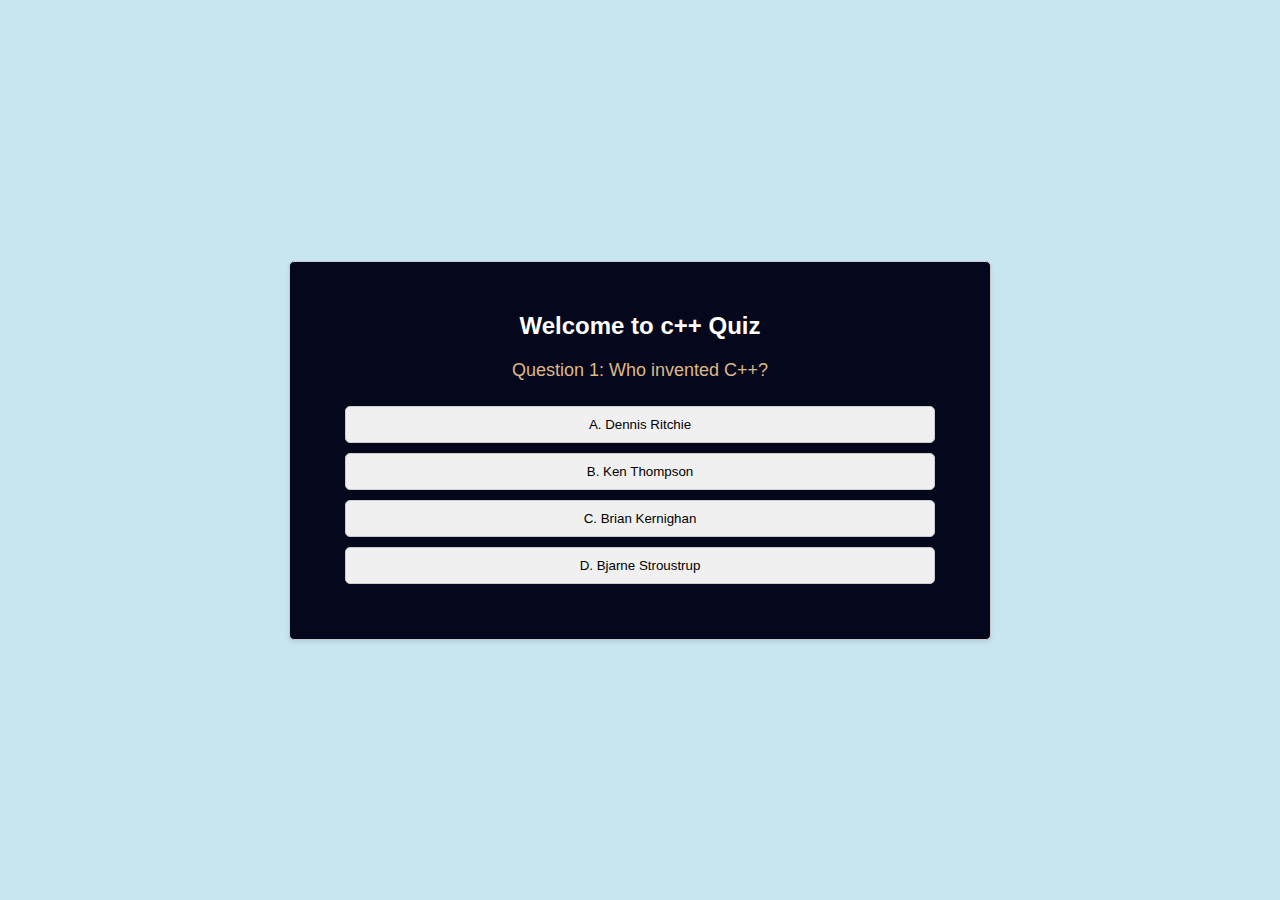
<file: quiz.html>
<!DOCTYPE html>
<html lang="en">
<head>
    <meta charset="UTF-8">
    <meta name="viewport" content="width=device-width, initial-scale=1.0">
    <link rel="stylesheet" href="style1.css">
    <title>c++ Quiz</title>
</head>
<body>
    <div class="quiz-container">
        <h1>Welcome to c++ Quiz</h1>
        <div class="question">
            <p id="question">Question 1: What is the capital of France?</p>
        </div>
        <div class="options">
            <button class="option" onclick="checkAnswer(1)">A. Paris</button>
            <button class="option" onclick="checkAnswer(2)">B. London</button>
            <button class="option" onclick="checkAnswer(3)">C. Berlin</button>
            <button class="option" onclick="checkAnswer(4)">D. Madrid</button>
        </div>
        <div class="end-quiz" id="end-quiz" style="display: none;">
            <p id="score">Your Score: <span id="user-score"></span></p>
            <button class="restart-button" onclick="restartQuiz()">Restart Quiz</button>
            <a href="."><button class="next-page-button" onclick="goToNextPage()">Go to Home Page</button></a>
           
        </div>
    </div>
    <script src="script1.js"></script>
</body>
</html>
</file>
<file: style1.css>
body {
    font-family: Arial, sans-serif;
    background-color: #c8e6f0;
    display: flex;
    justify-content: center;
    align-items: center;
    height: 100vh;
    margin: 0;
    padding: 0;
}

.quiz-container {
    background-color: #05071c;
    border: 1px solid #ccc;
    border-radius: 5px;
    box-shadow: 0 2px 4px rgba(0, 0, 0, 0.1);
    padding: 50px;
    width: 600px;
   
    text-align: center;
}

h1 {
    margin: 0 0 20px;
    font-size: 24px;
    color: white;
}

.question {
    margin: 0 0 20px;
    font-size: 18px;
    color: burlywood;
}

.options {
    display: flex;
    flex-direction: column;
    
}

.option {
    margin: 5px;
    padding: 10px;
    border: 1px solid #ccc;
    border-radius: 5px;
    background-color: #f0f0f0;
    cursor: pointer;
}

.option:hover {
    background-color: #7cdd64;
}

#score{
    color:bisque
}
.restart-button:hover{
    background-color: red;
    color: balck;
}
.next-page-button:hover{
    background-color: green;
    color:white
}

.restart-button{
   width: 200px;
   height: 50px;;
   margin: 5px;
   padding: 10px
}
.next-page-button{
   
    width:200px;
    height: 50px;
    margin: 5px;
    padding: 10px
}
</file>
